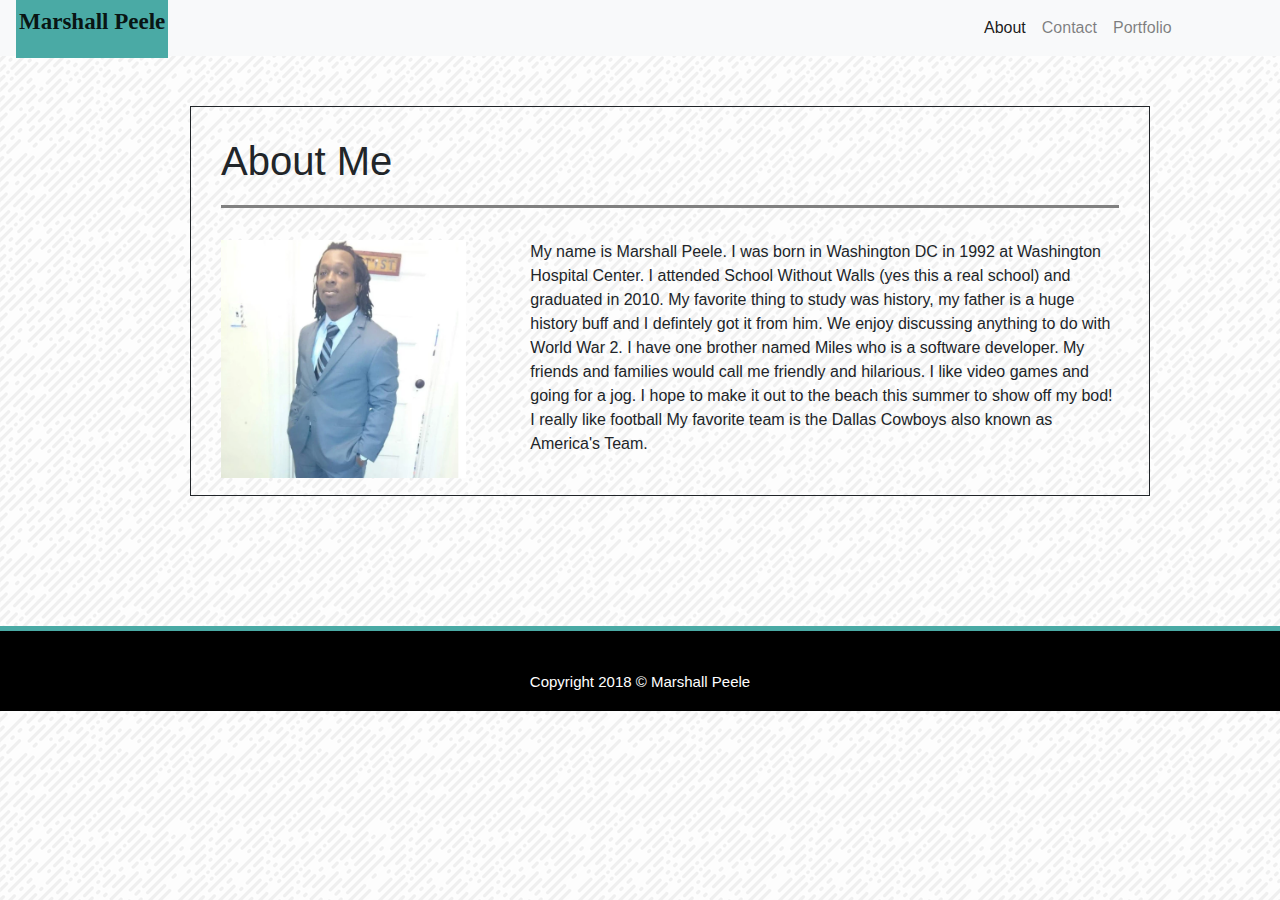
<file: index.html>
<!DOCTYPE html>
<html lang="en-us">

<head>

  <meta charset="UTF-8">
  <meta name="viewport" content="width=device-width, initial-scale=1">

  <title>My Webpage</title>
  <link rel="stylesheet" href="https://maxcdn.bootstrapcdn.com/bootstrap/4.0.0/css/bootstrap.min.css">
  <script src="https://maxcdn.bootstrapcdn.com/bootstrap/4.0.0/js/bootstrap.min.js"></script>
  <script src="https://maxcdn.bootstrapcdn.com/bootstrap/4.0.0/js/bootstrap.min.js"></script>
  <link rel="stylesheet" href="assets/css/style.css">

</head>

<body>
<!-- Start Nav -->
<nav class="navbar navbar-expand-lg navbar-light bg-light">
  <a class="navbar-brand" href="#"> Marshall Peele</a>
  <button class="navbar-toggler" type="button" data-toggle="collapse" data-target="#navbarNav" aria-controls="navbarNav" aria-expanded="false" aria-label="Toggle navigation">
    <span class="navbar-toggler-icon"></span>
  </button>
  <div class="collapse navbar-collapse" id="navbarNav">
    <ul class="navbar-nav">
      <li class="nav-item active">
        <a class="nav-link" href="index.html"> About <span class="sr-only">(current)</span></a>
      </li>
      <li class="nav-item">
        <a class="nav-link" href="contact.html"> Contact</a>
      </li>
      <li class="nav-item">
        <a class="nav-link" href="portfolio.html"> Portfolio</a>
      </li>
    </ul>
  </div>
</nav>

<!-- End Nav -->
  <div class="container">
    <div class="row">
      <div class="col-md-12">
        <div class="page-header">
          <h1 class="h1">About Me</h1>
        </div>
        <br>
        <div class="row">
          <div class="col-md-2">
            <img id="pic" src="assets/images/one.png" width= "245px" alt="Placeholder" class="profile" class="responsive">
          </div>
          <div class="col-md-2">

          </div>
          <div class="col-md-8">
            <p class="textbio">
              My name is Marshall Peele. I was born in Washington DC in 1992 at Washington Hospital Center. I attended School Without Walls (yes this a real school) and graduated in 2010. 
              My favorite thing to study was history, my father is a huge history buff and I defintely got it from him. We enjoy discussing anything to do with World War 2. I have one brother named Miles who is a software developer. My friends and families would call me friendly and hilarious. 
              I like video games and going for a jog. I hope to make it out to the beach this summer to show off my bod! I really like football My favorite team is the Dallas Cowboys also known as America's Team.
            </p>
          </div>
        </div>
      </div>
      
      
    
    </div>
  </div>

  <footer id="footer">
Copyright 2018 &copy; Marshall Peele 
  </footer>

</body>

</html>


















</html>
</file>
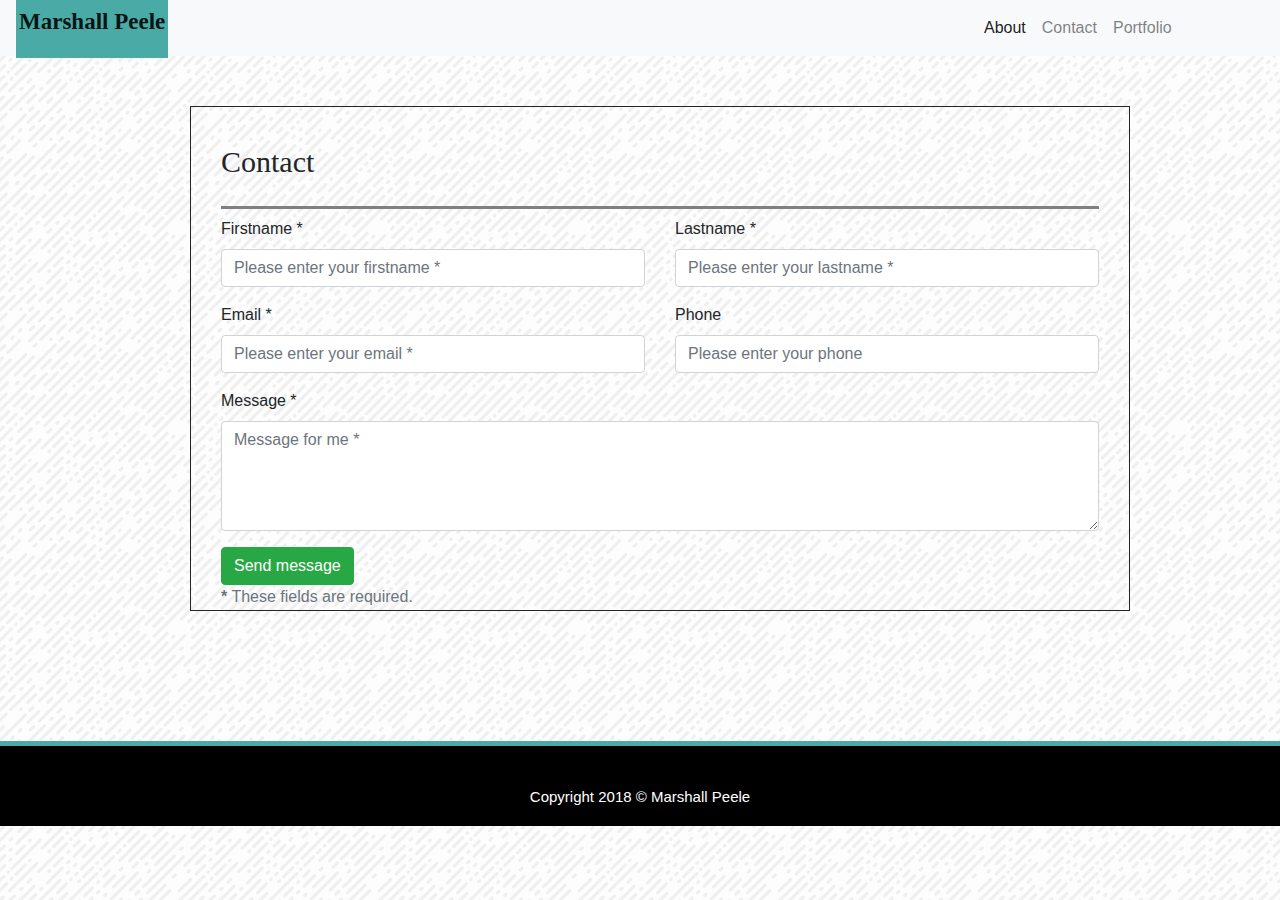
<file: contact.html>
<!DOCTYPE html>


<head>
        <meta charset="UTF-8">
        <meta name="viewport" content="width=device-width, initial-scale=1">
      
        <title>My Webpage</title>
        <link rel="stylesheet" href="https://maxcdn.bootstrapcdn.com/bootstrap/4.0.0/css/bootstrap.min.css">
        <script src="https://maxcdn.bootstrapcdn.com/bootstrap/4.0.0/js/bootstrap.min.js"></script>
        <script src="https://maxcdn.bootstrapcdn.com/bootstrap/4.0.0/js/bootstrap.min.js"></script>
        <link rel="stylesheet" href="assets/css/style.css">
      


</head>
<html>
        <nav class="navbar navbar-expand-lg navbar-light bg-light">
                <a class="navbar-brand" href="#"> Marshall Peele</a>
                <button class="navbar-toggler" type="button" data-toggle="collapse" data-target="#navbarNav" aria-controls="navbarNav" aria-expanded="false" aria-label="Toggle navigation">
                  <span class="navbar-toggler-icon"></span>
                </button>
                <div class="collapse navbar-collapse" id="navbarNav">
                  <ul class="navbar-nav">
                    <li class="nav-item active">
                      <a class="nav-link" href="index.html"> About <span class="sr-only">(current)</span></a>
                    </li>
                    <li class="nav-item">
                      <a class="nav-link" href="contact.html"> Contact</a>
                    </li>
                    <li class="nav-item">
                      <a class="nav-link" href="portfolio.html"> Portfolio</a>
                    </li>
                  </ul>
                </div>
              </nav>

<div class="container1"> <h1>Contact</h1>
    <form id="contact-form" method="post" action="contact.php" role="form">

        <div class="messages"></div>
    
        <div class="controls">
    
            <div class="row">
                <div class="col-md-6">
                    <div class="form-group">
                        <label for="form_name">Firstname *</label>
                        <input id="form_name" type="text" name="name" class="form-control" placeholder="Please enter your firstname *" required="required" data-error="Firstname is required.">
                        <div class="help-block with-errors"></div>
                    </div>
                </div>
                <div class="col-md-6">
                    <div class="form-group">
                        <label for="form_lastname">Lastname *</label>
                        <input id="form_lastname" type="text" name="surname" class="form-control" placeholder="Please enter your lastname *" required="required" data-error="Lastname is required.">
                        <div class="help-block with-errors"></div>
                    </div>
                </div>
            </div>
            <div class="row">
                <div class="col-md-6">
                    <div class="form-group">
                        <label for="form_email">Email *</label>
                        <input id="form_email" type="email" name="email" class="form-control" placeholder="Please enter your email *" required="required" data-error="Valid email is required.">
                        <div class="help-block with-errors"></div>
                    </div>
                </div>
                <div class="col-md-6">
                    <div class="form-group">
                        <label for="form_phone">Phone</label>
                        <input id="form_phone" type="tel" name="phone" class="form-control" placeholder="Please enter your phone">
                        <div class="help-block with-errors"></div>
                    </div>
                </div>
            </div>
            <div class="row">
                <div class="col-md-12">
                    <div class="form-group">
                        <label for="form_message">Message *</label>
                        <textarea id="form_message" name="message" class="form-control" placeholder="Message for me *" rows="4" required="required" data-error="Please,leave us a message."></textarea>
                        <div class="help-block with-errors"></div>
                    </div>
                </div>
                <div class="col-md-12">
                    <input type="submit" class="btn btn-success btn-send" value="Send message">
                </div>
            </div>
            <div class="row">
                <div class="col-md-12">
                    <p class="text-muted"><strong>*</strong> These fields are required.</p>
                </div>
            </div>
        </div>
    
    </form>
</div>
<footer id="footer">
        Copyright 2018 &copy; Marshall Peele 
          </footer>


</html>
</file>
<file: assets/css/style.css>
body
{
background: url('./../images/body.png');



}

h1 {
padding-bottom: 20px;
font-size: 30px;
line-height: 49px;
border-bottom: 3px solid gray;
font-family: Georgia, Times, "Times New Roman", serif; 
}


.navbar-nav
{
padding-left: 960px;


}

.navbar-brand
{
background-color: #4aaaa5;
padding-right: 3px;
padding-left: 3px;
padding-top:  10px;
padding-bottom: 18px;
font-size: 23px;
font-weight: bold;
font-family: Georgia, Times, "Times New Roman", serif; 
margin-top:-3px;
position: absolute;
color: #fff;


}



.nav item active
{
float: right;

}

.container
{
max-width: 960px;
height: 390px;
clear: both;
border: 1px solid ;
padding: 30px;
margin-top: 50px;
margin-bottom: 130px;
margin-right: 150px;
margin-left: 190px;


}

.textbio
{
text-align: left;
float: right;


}

#pic
{
float: left;
}

.navbar navbar-expand-lg navbar-light bg-light
{
padding-top:0px;
color: #fff;


}

#footer
{
    
    padding: 40px;
    clear: both;
    text-align: center;
    height: 43px;
    font-size: 25px;
    background-color: black;
    font-size: 15px;
    border-top:5px solid #4aaaa5;
    color: #fff;

}

.img-thumbnail
{
width: 130px;
height: 130px;
}

.container1
{
    max-width: 960px;
    height: 505px;
    clear: both;
    border: 1px solid ;
    padding: 30px;
    margin-top: 50px;
    margin-bottom: 130px;
    margin-right: 150px;
    margin-left: 190px;
    
}

.container2
{
    max-width: 960px;
    height: 550px;
    clear: both;
    border: 1px solid ;
    padding: 30px;
    margin-top: 50px;
    margin-bottom: 130px;
    margin-right: 150px;
    margin-left: 190px;
    
}

.jumbotron jumbotron-fluid
{
height:390px;
}

.portimage1
{
    width: 131px;
    padding: 20px;
    color: white;
    background-color:#7a80b9;
    font-size: 20px;
    position: absolute;
    text-align: center;
    font-family:'Georgia', Times, Times New Roman, serif;
    margin-top: 90px;
    
}

.portimage2
{
    width: 131px;
    padding: 20px;
    color: white;
    background-color:#7a80b9;
    font-size: 20px;
    position: absolute;
    text-align: center;
    font-family:'Georgia', Times, Times New Roman, serif;
    margin-top: 90px;
    margin-right: 230px;
}

.portimage3
{
    width: 131px;
    padding: 20px;
    color: white;
    background-color:#7a80b9;
    font-size: 20px;
    position: absolute;
    text-align: center;
    font-family:'Georgia', Times, Times New Roman, serif;
    margin-top: 90px;
    margin-right: 460px;
}

.portimage4
{
    width: 131px;
    padding: 20px;
    color: white;
    background-color:#7a80b9;
    font-size: 20px;
    position: absolute;
    text-align: center;
    font-family:'Georgia', Times, Times New Roman, serif;
    margin-top: 66px;
   

}

.portimage5
{
    width: 131px;
    padding: 20px;
    color: white;
    background-color:#7a80b9;
    font-size: 20px;
    position: absolute;
    text-align: center;
    font-family:'Georgia', Times, Times New Roman, serif;
    margin-top: 66px;
    margin-right: 230px;
}

.portimage6
{
    width: 131px;
    padding: 20px;
    color: white;
    background-color:#7a80b9;
    font-size: 20px;
    position: absolute;
    text-align: center;
    font-family:'Georgia', Times, Times New Roman, serif;
    margin-top: 66px;
    margin-right: 460px;
}

@media only screen and (max-width: 767px) {
    #pic {
        
      width:200px;
    }

    .portimage1,
    .portimage2,
    .portimage3,
    .portimage4,
    .portimage5,
    .portimage6 {width: 90px;
    }
  }
</file>
